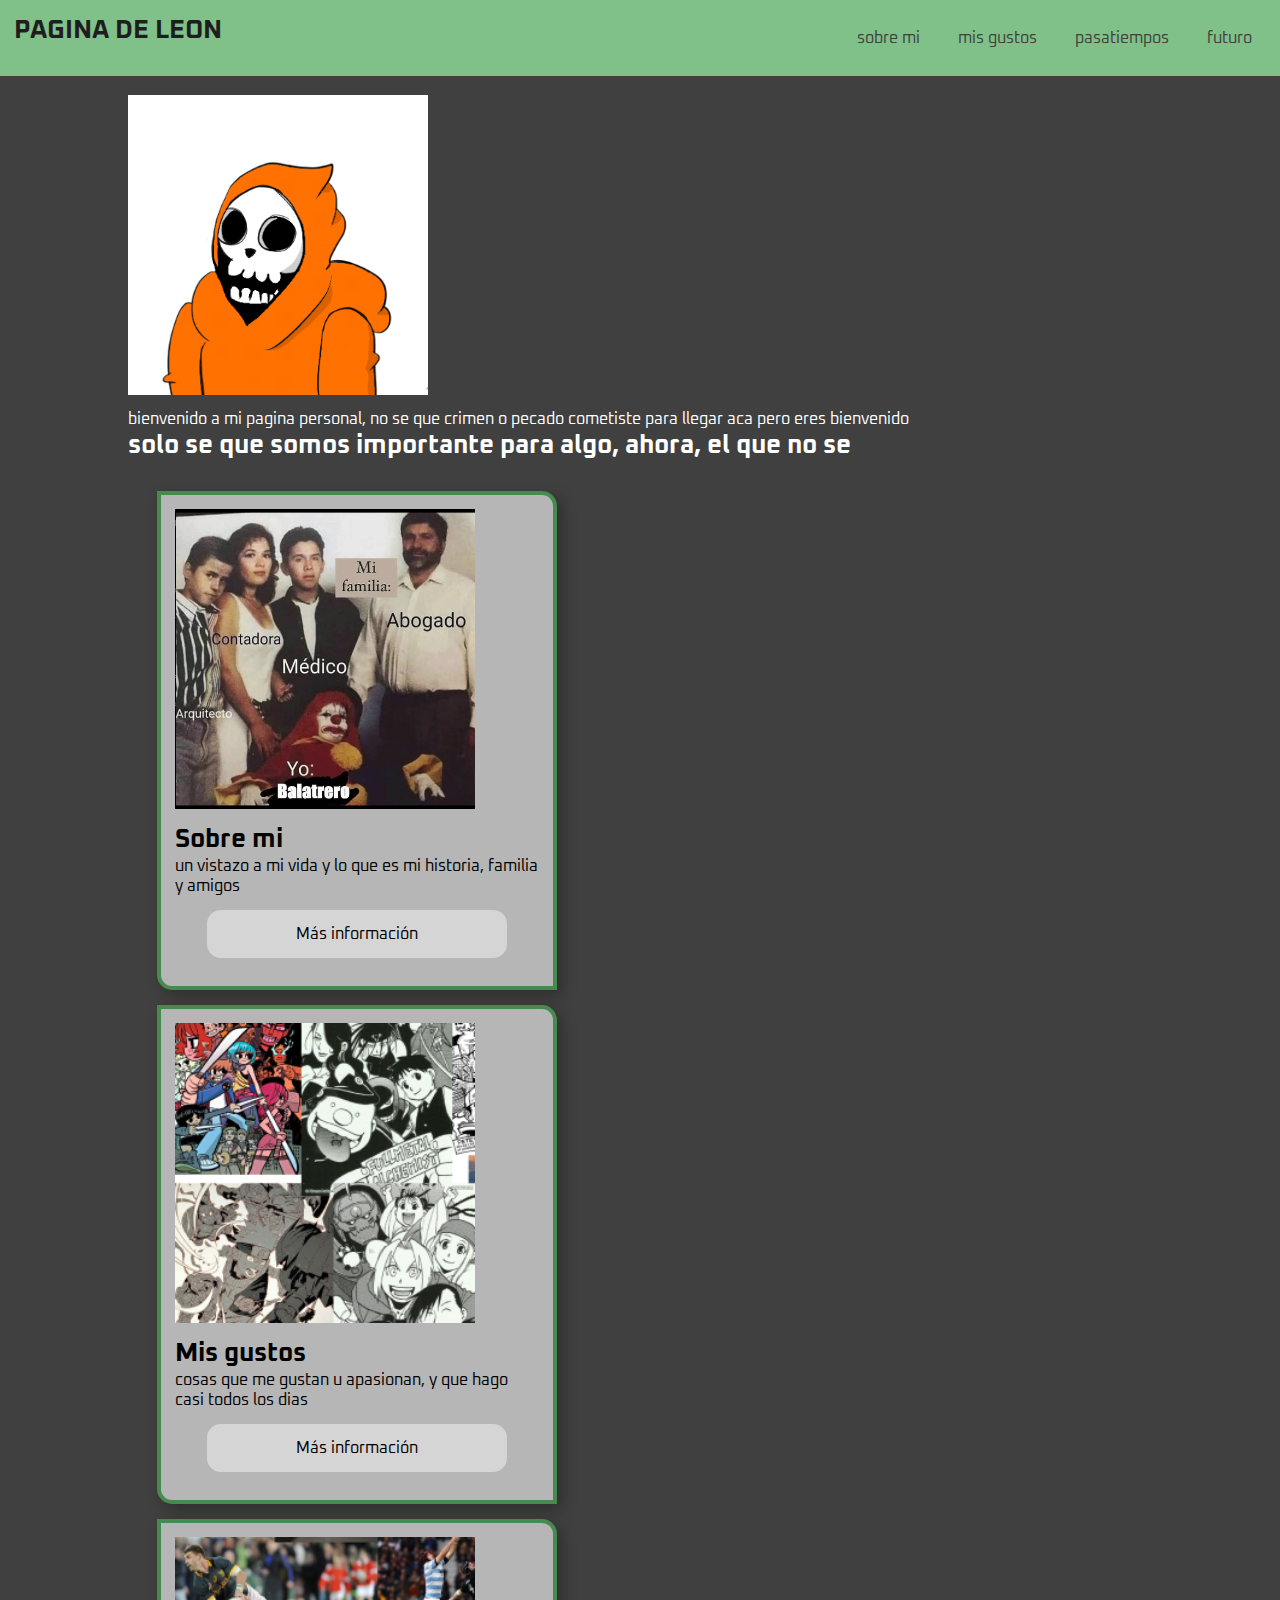
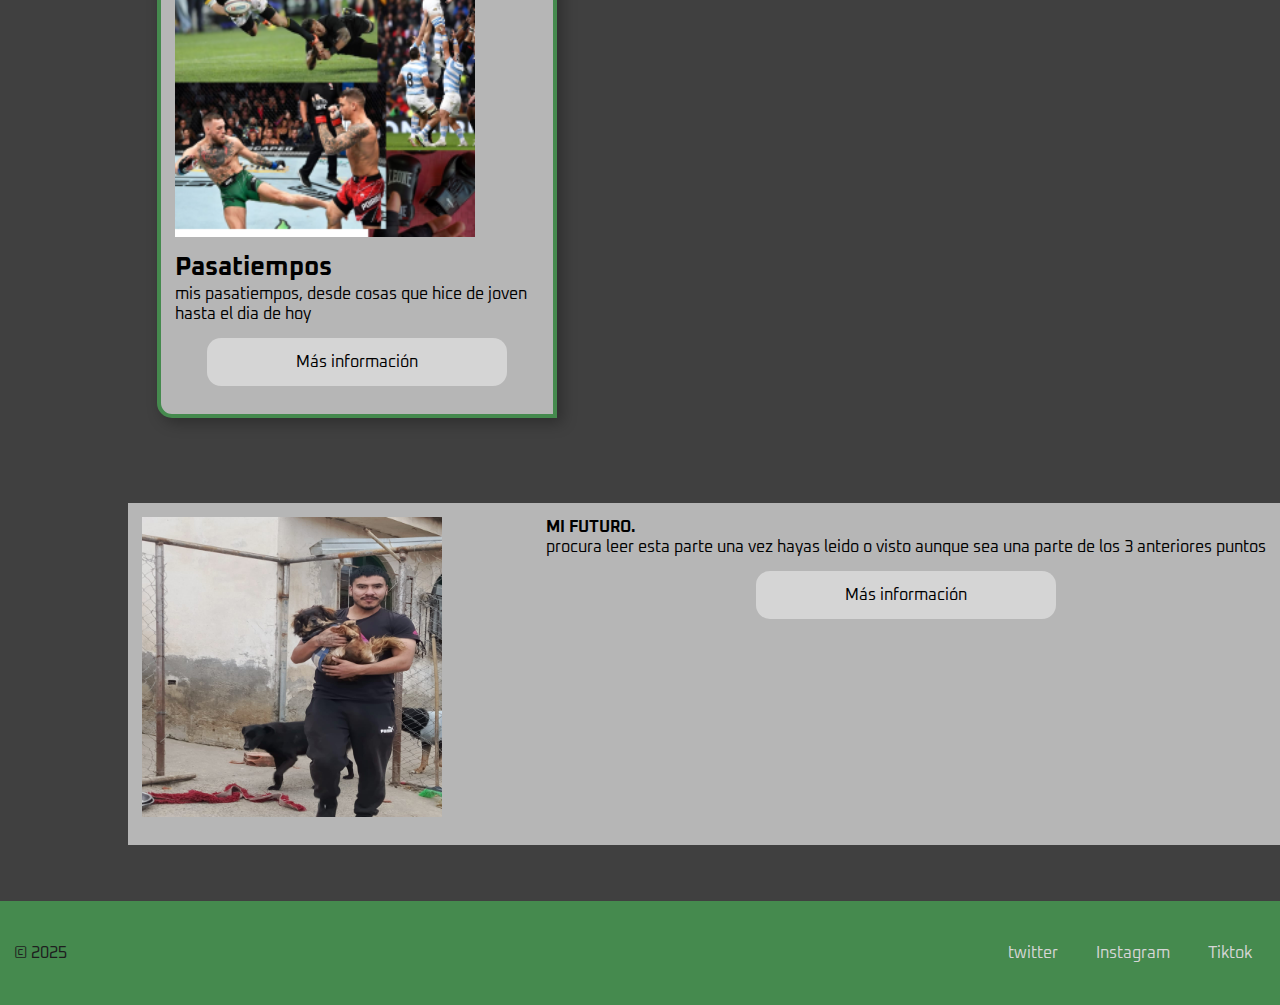
<file: index.html>
<!DOCTYPE html>
<html lang="en">
<head>
    <meta charset="UTF-8">
    <meta name="viewport" content="width=device-width, initial-scale=1.0">
    <title>leoanrdo roemronasdasd</title>
    <link rel="stylesheet" href="estilos/estilos.css"> 
</head>
<body>
    
    <header>
        <h1><a href="index.html">PAGINA DE LEON</a></h1>
        <nav>
            <ul>
                <li>
                    <a href="sobremi.html">sobre mi</a>
                </li>
                <li><a href="gustos.html">mis gustos</a>
                    </li>
                <li><a href="pasatiempos.html">pasatiempos</a></li>
                <li><a href="futuro.html">futuro</a></li>
            </ul>
        </nav>
    </header>
    <main>
        <div class="hero espacio_bloques">
            <div class="encabezado">
            <img src="imagenes/avatar.png" alt="">
            <p> bienvenido a mi pagina personal, no se que crimen o pecado cometiste para llegar aca pero eres bienvenido</p>
        </div>
        <div class="cita">
            <blockquote><h1>solo se que somos importante para algo, ahora, el que no se</h1></blockquote>
        </div>
        <div class="cards espacio_bloques interno_bloques">
            <div class="card bordes"><img src="imagenes/pasatiempos.png" alt=""class="bordes ocultar">
                <h1>Sobre mi</h1>
                <p>un vistazo a mi vida y lo que es mi historia, familia y amigos</p>
                <a href="sobremi.html" class="btn">Más información</a>
                </div>
            <div class="card bordes"><img src="imagenes/gustos.png" alt="" class="bordes ocultar">
                <h1>Mis gustos</h1>
                <p>cosas que me gustan u apasionan, y que hago casi todos los dias</p>
                <a href="gustos.html" class="btn">Más información</a>
            </div>
            <div class="card bordes"><img src="imagenes/historia.png" alt="" class="bordes ocultar">
                <h1>Pasatiempos</h1>
                <p>mis pasatiempos, desde cosas que hice de joven hasta el dia de hoy</p>
                <a href="pasatiempos.html" class="btn">Más información</a>
            </div>
            
        </div>
        <div class="destacado espacio_bloques interno_bloques fila">
                <img src="imagenes/futuro.jpg" alt="" class="bordes ocultar">
                <div class="txt">
                    <h2>MI FUTURO.</h2>
                    <p>procura leer esta parte una vez hayas leido o visto aunque sea una parte de los 3 anteriores puntos</p>
                    <a href="futuro.html" class="btn">Más información</a>
                </div>
            </div>
    </main>
    <footer>
        <p>© 2025</p>
        <nav class="redes">
            <ul>
                <li><a href="https://x.com/LeonXD64" target="_blank">twitter</a></li>
                <li><a href="https://www.instagram.com/leon_rom_64" target="_blank">Instagram</a></li>
                <li><a href="https://www.tiktok.com/@leonr00m" target="_blank">Tiktok</a></li>
            </ul>
        </nav>
    </footer>
</body>

</html>
</file>
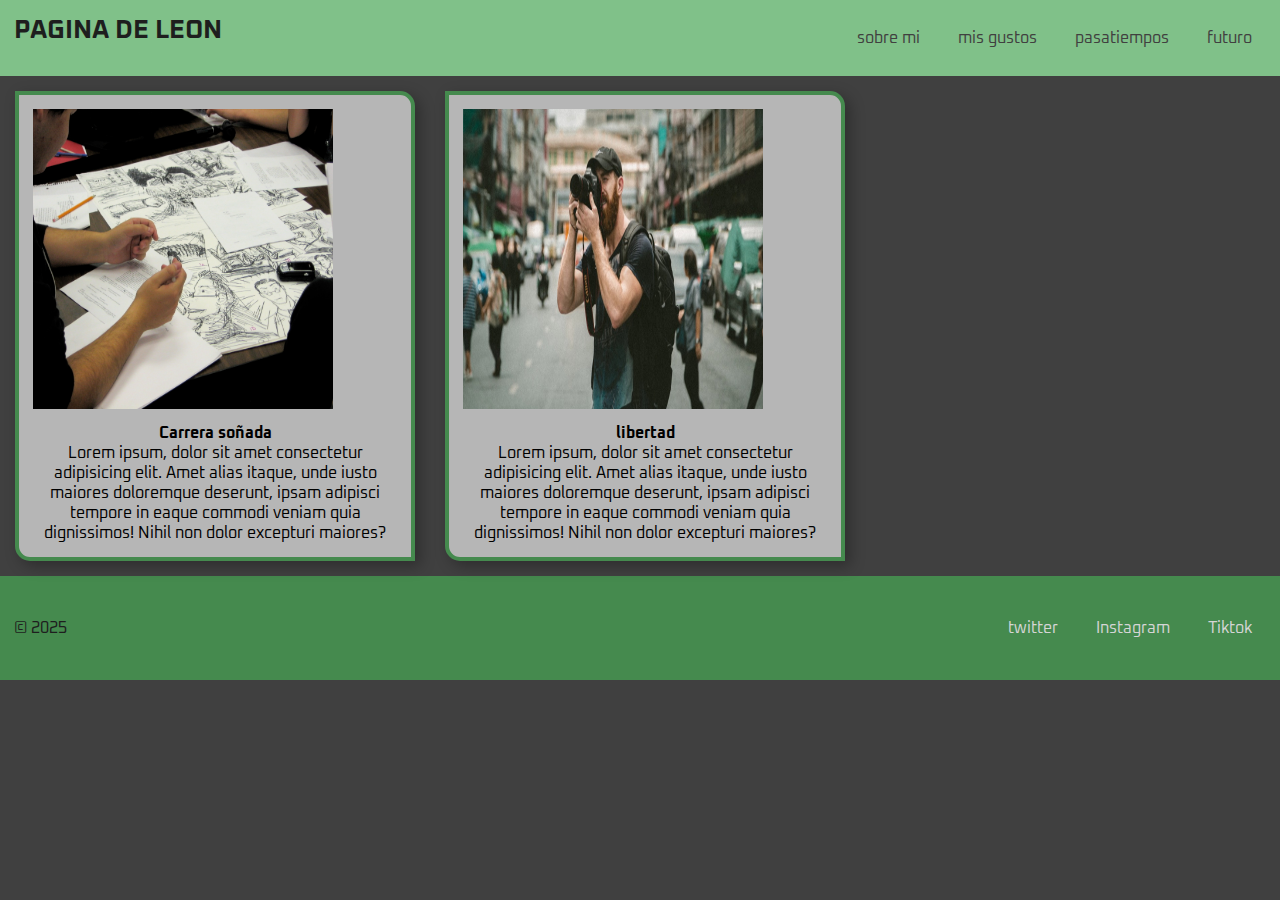
<file: futuro.html>
<!DOCTYPE html>
<html lang="en">
<head>
    <meta charset="UTF-8">
    <meta name="viewport" content="width=device-width, initial-scale=1.0">
    <title>Document</title>
    <link rel="stylesheet" href="estilos/estilos.css"> 
</head>
<body>
    <header>
        <h1><a href="index.html">PAGINA DE LEON</a></h1>
        <nav>
            <ul>
                <li>
                    <a href="sobremi.html">sobre mi</a>
                </li>
                <li><a href="gustos.html">mis gustos</a>
                    </li>
                <li><a href="pasatiempos.html">pasatiempos</a></li>
                <li><a href="futuro.html">futuro</a></li>
            </ul>
        </nav>
    </header>
    <div class="card-contenedor">
  <div class="card">
    <img src="imagenes/dibujante.jpeg" alt="Card Image">
    <h2>Carrera soñada</h2>
    <p>Lorem ipsum, dolor sit amet consectetur adipisicing elit. Amet alias itaque, unde iusto maiores doloremque deserunt, ipsam adipisci tempore in eaque commodi veniam quia dignissimos! Nihil non dolor excepturi maiores?</p>
  </div>
  <div class="card">
    <img src="imagenes/libre.jpg" alt="Card Image">
    <h2>libertad</h2>
    <p>Lorem ipsum, dolor sit amet consectetur adipisicing elit. Amet alias itaque, unde iusto maiores doloremque deserunt, ipsam adipisci tempore in eaque commodi veniam quia dignissimos! Nihil non dolor excepturi maiores?</p>
  </div>
</div> 
<footer>
        <p>© 2025</p>
        <nav class="redes">
            <ul>
                <li><a href="https://x.com/LeonXD64" target="_blank">twitter</a></li>
                <li><a href="https://www.instagram.com/leon_rom_64" target="_blank">Instagram</a></li>
                <li><a href="https://www.tiktok.com/@leonr00m" target="_blank">Tiktok</a></li>
            </ul>
        </nav>
    </footer>
</body>
</html>
</file>
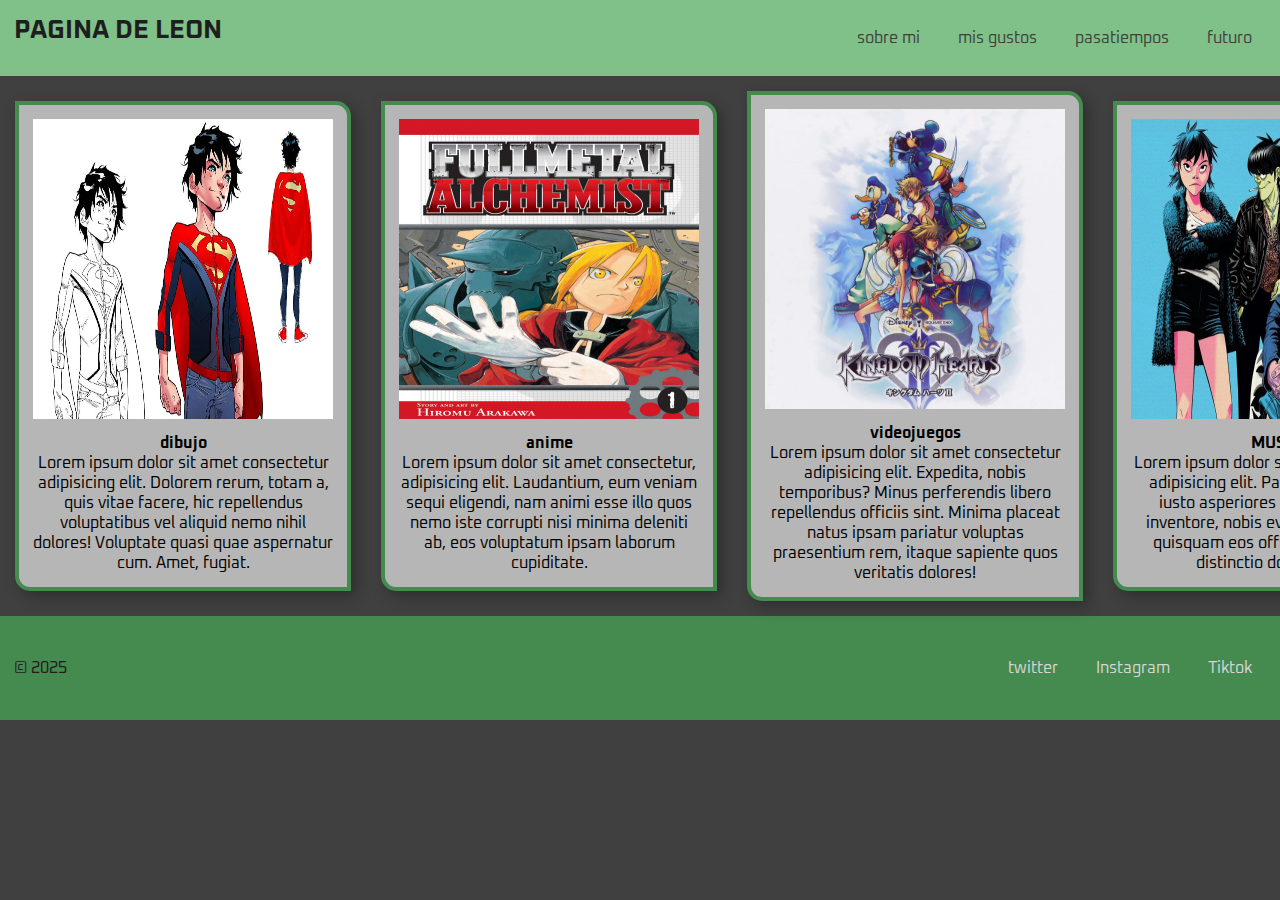
<file: gustos.html>
<!DOCTYPE html>
<html lang="en">
<head>
    <meta charset="UTF-8">
    <meta name="viewport" content="width=device-width, initial-scale=1.0">
    <title>Document</title>
    <link rel="stylesheet" href="estilos/estilos.css"> 
</head>
<body>
    <header>
        <h1><a href="index.html">PAGINA DE LEON</a></h1>
        <nav>
            <ul>
                <li>
                    <a href="sobremi.html">sobre mi</a>
                </li>
                <li><a href="gustos.html">mis gustos</a>
                    </li>
                <li><a href="pasatiempos.html">pasatiempos</a></li>
                <li><a href="futuro.html">futuro</a></li>
            </ul>
        </nav>
    </header>
    <div class="card-contenedor">
  <div class="card">
    <img src="imagenes/dibujo2.jpg" alt="Card Image">
    <h2>dibujo</h2>
    <p>Lorem ipsum dolor sit amet consectetur adipisicing elit. Dolorem rerum, totam a, quis vitae facere, hic repellendus voluptatibus vel aliquid nemo nihil dolores! Voluptate quasi quae aspernatur cum. Amet, fugiat.</p>
  </div>
  <div class="card">
    <img src="imagenes/fullmetal-alchemist.jpg" alt="Card Image">
    <h2> anime</h2>
    <p>Lorem ipsum dolor sit amet consectetur, adipisicing elit. Laudantium, eum veniam sequi eligendi, nam animi esse illo quos nemo iste corrupti nisi minima deleniti ab, eos voluptatum ipsam laborum cupiditate.</p>
  </div>
  <div class="card">
    <img src="imagenes/kh2.jpg" alt="Card Image">
    <h2>videojuegos </h2>
    <p>Lorem ipsum dolor sit amet consectetur adipisicing elit. Expedita, nobis temporibus? Minus perferendis libero repellendus officiis sint. Minima placeat natus ipsam pariatur voluptas praesentium rem, itaque sapiente quos veritatis dolores!</p>
  </div>
  <div class="card">
    <img src="imagenes/gorillaz.jpg" alt="Card Image">
    <h2>MUSICA </h2>
    <p>Lorem ipsum dolor sit, amet consectetur adipisicing elit. Pariatur tenetur odio iusto asperiores voluptas quas sit inventore, nobis eveniet eius iure non quisquam eos officia tempore, velit distinctio dolore magni!</p>
  </div>
</div>
    <footer>
        <p>© 2025</p>
        <nav class="redes">
            <ul>
                <li><a href="https://x.com/LeonXD64" target="_blank">twitter</a></li>
                <li><a href="https://www.instagram.com/leon_rom_64" target="_blank">Instagram</a></li>
                <li><a href="https://www.tiktok.com/@leonr00m" target="_blank">Tiktok</a></li>
            </ul>
        </nav>
    </footer>
</body>
</html>
</file>
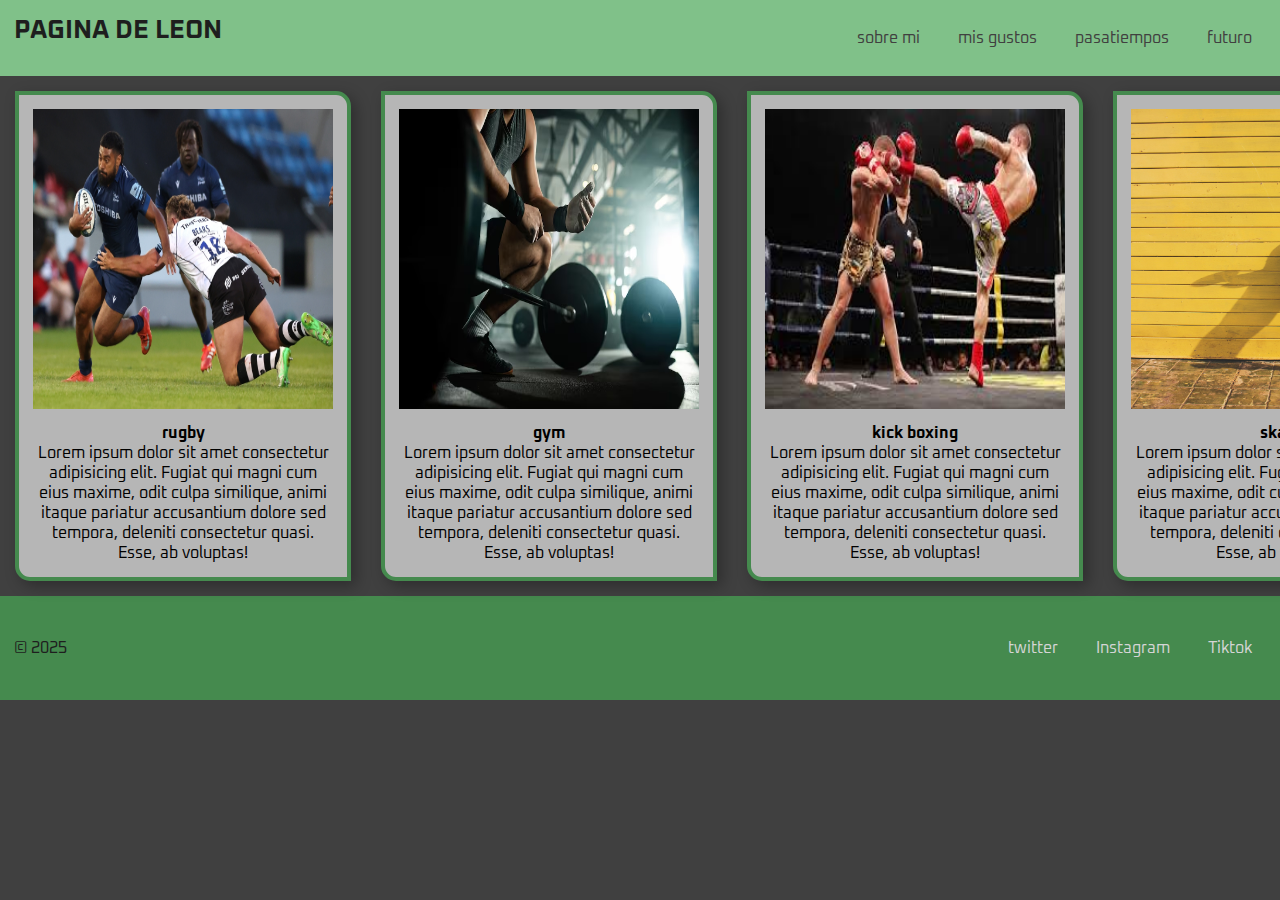
<file: pasatiempos.html>
<!DOCTYPE html>
<html lang="en">
<head>
    <meta charset="UTF-8">
    <meta name="viewport" content="width=device-width, initial-scale=1.0">
    <title>Document</title>
    <link rel="stylesheet" href="estilos/estilos.css"> 
</head>
<body>
    <header>
        <h1><a href="index.html">PAGINA DE LEON</a></h1>
        <nav>
            <ul>
                <li>
                    <a href="sobremi.html">sobre mi</a>
                </li>
                <li><a href="gustos.html">mis gustos</a>
                    </li>
                <li><a href="pasatiempos.html">pasatiempos</a></li>
                <li><a href="futuro.html">futuro</a></li>
            </ul>
        </nav>
    </header>
    <div class="card-contenedor">
  <div class="card">
    <img src="imagenes/rugby.jpg" alt="Card Image">
    <h2>rugby</h2>
    <p>Lorem ipsum dolor sit amet consectetur adipisicing elit. Fugiat qui magni cum eius maxime, odit culpa similique, animi itaque pariatur accusantium dolore sed tempora, deleniti consectetur quasi. Esse, ab voluptas!</p>
  </div>
  <div class="card">
    <img src="imagenes/gym.jpg" alt="Card Image">
    <h2>gym</h2>
    <p>Lorem ipsum dolor sit amet consectetur adipisicing elit. Fugiat qui magni cum eius maxime, odit culpa similique, animi itaque pariatur accusantium dolore sed tempora, deleniti consectetur quasi. Esse, ab voluptas!</p>
  </div>
  <div class="card">
    <img src="imagenes/kick.jpeg" alt="Card Image">
    <h2>kick boxing</h2>
    <p>Lorem ipsum dolor sit amet consectetur adipisicing elit. Fugiat qui magni cum eius maxime, odit culpa similique, animi itaque pariatur accusantium dolore sed tempora, deleniti consectetur quasi. Esse, ab voluptas!</p>
  </div>
  <div class="card">
    <img src="imagenes/skate.jpg" alt="Card Image">
    <h2>skate</h2>
    <p>Lorem ipsum dolor sit amet consectetur adipisicing elit. Fugiat qui magni cum eius maxime, odit culpa similique, animi itaque pariatur accusantium dolore sed tempora, deleniti consectetur quasi. Esse, ab voluptas!</p>
  </div>
</div>
    <footer>
        <p>© 2025</p>
        <nav class="redes">
            <ul>
                <li><a href="https://x.com/LeonXD64" target="_blank">twitter</a></li>
                <li><a href="https://www.instagram.com/leon_rom_64" target="_blank">Instagram</a></li>
                <li><a href="https://www.tiktok.com/@leonr00m" target="_blank">Tiktok</a></li>
            </ul>
        </nav>
    </footer>
</body>
</html>
</file>
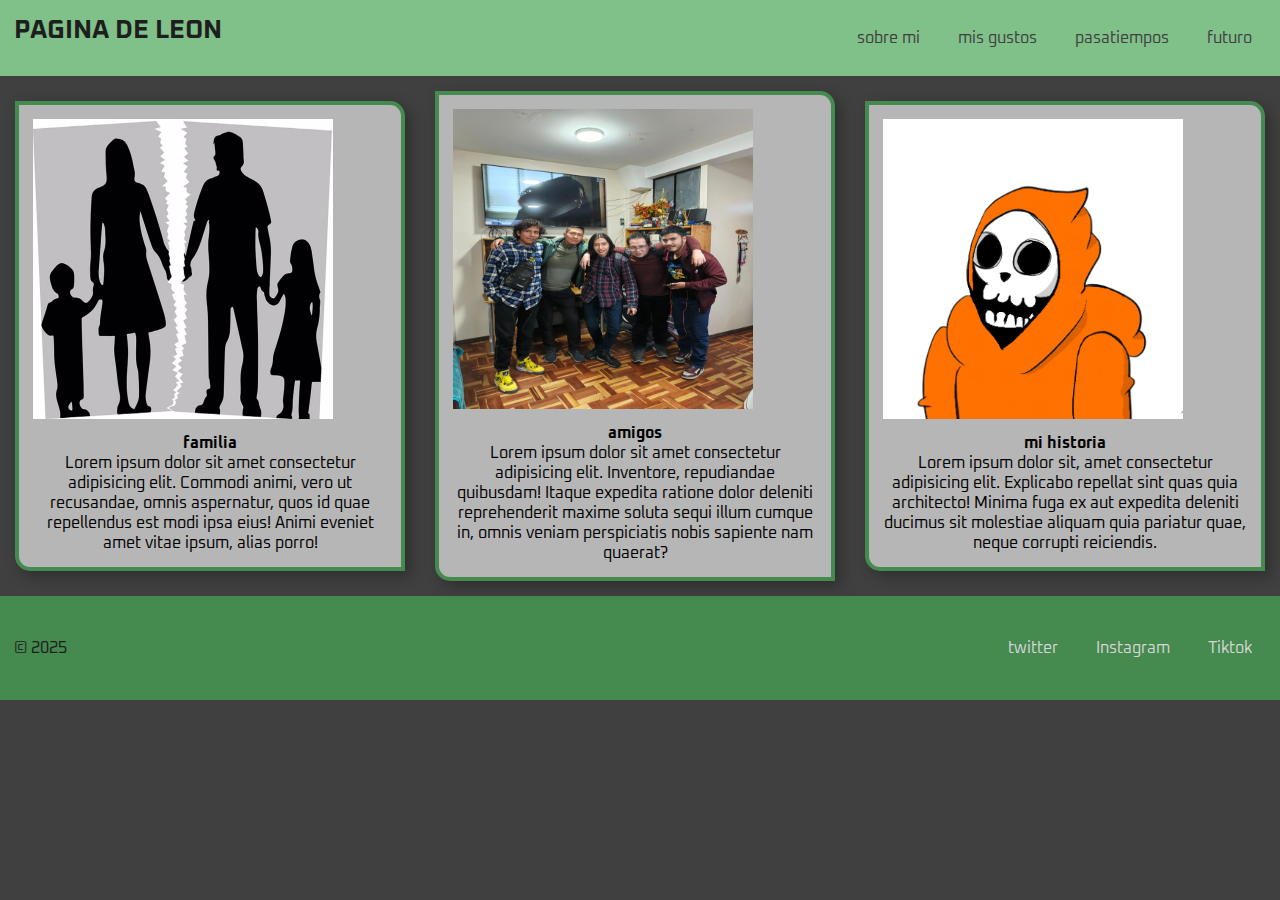
<file: sobremi.html>
<!DOCTYPE html>
<html lang="en">
<head>
    <meta charset="UTF-8">
    <meta name="viewport" content="width=device-width, initial-scale=1.0">
    <title>Document</title>
    <link rel="stylesheet" href="estilos/estilos.css"> 
</head>
<body>
    <header>
        <h1><a href="index.html">PAGINA DE LEON</a></h1>
        <nav>
            <ul>
                <li>
                    <a href="sobremi.html">sobre mi</a>
                </li>
                <li><a href="gustos.html">mis gustos</a>
                    </li>
                <li><a href="pasatiempos.html">pasatiempos</a></li>
                <li><a href="futuro.html">futuro</a></li>
            </ul>
        </nav>
    </header>
    <div class="card-contenedor">
  <div class="card">
    <img src="imagenes/familia.jpg" alt="Card Image">
    <h2>familia</h2>
    <p>Lorem ipsum dolor sit amet consectetur adipisicing elit. Commodi animi, vero ut recusandae, omnis aspernatur, quos id quae repellendus est modi ipsa eius! Animi eveniet amet vitae ipsum, alias porro!</p>
  </div>
  <div class="card">
    <img src="imagenes/panas.jpg" alt="Card Image">
    <h2>amigos</h2>
    <p>Lorem ipsum dolor sit amet consectetur adipisicing elit. Inventore, repudiandae quibusdam! Itaque expedita ratione dolor deleniti reprehenderit maxime soluta sequi illum cumque in, omnis veniam perspiciatis nobis sapiente nam quaerat?</p>
  </div>
  <div class="card">
    <img src="imagenes/avatar.png" alt="Card Image">
    <h2>mi historia</h2>
    <p>Lorem ipsum dolor sit, amet consectetur adipisicing elit. Explicabo repellat sint quas quia architecto! Minima fuga ex aut expedita deleniti ducimus sit molestiae aliquam quia pariatur quae, neque corrupti reiciendis.</p>
  </div>
</div>
<footer>
        <p>© 2025</p>
        <nav class="redes">
            <ul>
                <li><a href="https://x.com/LeonXD64" target="_blank">twitter</a></li>
                <li><a href="https://www.instagram.com/leon_rom_64" target="_blank">Instagram</a></li>
                <li><a href="https://www.tiktok.com/@leonr00m" target="_blank">Tiktok</a></li>
            </ul>
        </nav>
    </footer>
    
</body>
</html>
</file>
<file: estilos/estilos.css>
@import url('https://fonts.googleapis.com/css2?family=Oxanium:wght@200..800&display=swap');
:root{
    --verde-claro: #80C189;
    --verde-oscuro: #458A4E;
    --gris: #B6B6B6;
    --gris-claro: #D5D5D5;
    --gris-oscuro: #404040;
    --negro: #1E1E1E;
    --spacer-1:20px;
    --padding-1:10px;
    --padding-2:15px;
    --h1:26px;
    --h2:16px;
    --h3:10px;
    --h4:6px;
    --h5:4px;
    --sans-serif:  Oxanium;
    --padding-1:14px;
    --padding-2:42px;
    --padding-3:56px;
    --padding-4:70px;
    --gap-1:10px;
}
*{
    margin:0;
    padding:0;
    box-sizing: border-box;
}
main{
    padding-left: 10%;
    padding-top: 1.5%;
}
body{
    background-color: var(--gris-oscuro);
    font-family: var(--sans-serif);
}
.encabezado{
    color: white;
}
.cita{
    color: white;
}
.destacado{
    background-color: #B6B6B6;
}
h1{
    font-family: var(--sans-serif);
    font-size: var(--h1);
    font-weight: 700;
}
h2{
    font-family: var(--sans-serif);
    font-size: var(--h2);
    font-weight: 700;
}
h3{
    font-family: var(--sans-serif);
    font-size: var(--h3);
    font-weight: 700;
}
h4{
    font-family: var(--sans-serif);
    font-size: var(--h4);
    font-weight: 400;
    text-transform: uppercase;
}
h5{
    font-family: var(--sans-serif);
    font-size: var(--h5);
    font-weight: 400;
    text-transform: uppercase;
}
p{
    font-family: var(--sans-serif);
    font-size: var(--h2);
    font-weight: 400;
}
.italic{
    font-size: italic;
}
.bold{
    font-weight: 700;
}
.fila{
    display: flex;
    flex-direction: row;
    justify-content: space-between;
    gap:var(--gap-1);
}
.wrap {
    flex-wrap: wrap;
    justify-content: center;
}
.card{
    border: 4px solid var(--verde-oscuro);
    padding: var(--padding-1);
    border-bottom-left-radius: 15px;
    border-top-right-radius: 15px;
    margin: 15px;
    background-color: var(--gris);
    max-width: 400px;
    box-shadow: 5px 5px 15px rgba(0,0,0,0.3);
}
.card-contenedor{
    display: flex;
    flex-direction: row;
    align-items: center;
    text-align: center;
}
.espacio_bloques{
    margin-bottom: var(--padding-3);
}
.interno_bloques{
    padding:var(--padding-1);
}
.redondeo {
    border-radius: var(--padding-1);
}
.ocultar{
    overflow: hidden;
}
.absoluto{
    position: absolute;
}
.relativo{
    position: relative;
}
.btn {
    display: block;
    font-size: var(--p);
    padding: var(--padding-1) var(--padding-2);
    background-color: var(--gris-claro);
    color:black;
    border-radius: var(--padding-1);
    margin:var(--padding-1) auto;
    text-decoration: none;
    text-align: center;
    max-width:300px;
    transition: 300ms all;
}
.btn:hover{
    background-color: var(--verde-oscuro);
    color:white;
}


img{
    display: block;
    background-color: var(--gris-oscuro);
    width:100%;
    min-width:300px;
    max-width: 100px;
    min-height: 300px;
    max-height: 100px;
    margin-bottom: var(--padding-1);
}
header{
    display: flex;
    justify-content:space-between;
    background-color:var(--verde-claro);
    color:var(--negro);
    padding:var(--padding-1);
}
header h1 a{
    color:var(--negro);
    text-decoration: none;
}
header nav ul{
    display: flex;
    list-style: none;
    gap:var(--gap-1);
}
header nav ul li a{
    color: var(--gris-oscuro);
    text-decoration: none;
    display: block;
    padding:var(--padding-1);
    border-radius:8px;
}
header nav ul li a:hover{
    background-color: var(--verde-oscuro);
}
footer{
    display: flex;
    justify-content: space-between;
    padding:var(--padding-2) var(--padding-1);
    background-color: var(--verde-oscuro);
    color: var(--negro);
}
footer p a{
    text-decoration: none;
    color: var(--negro);
}
footer nav{}
footer nav ul{
    display: flex;
    gap:var(--gap-1);
    list-style: none;
}
footer nav ul li{}
footer nav ul li a{
    text-decoration: none;
    color: var(--gris-claro);
    padding: var(--padding-1);
}
footer nav ul li a:hover{
    background-color:var(--verde-claro);
    color: black;
}
</file>
